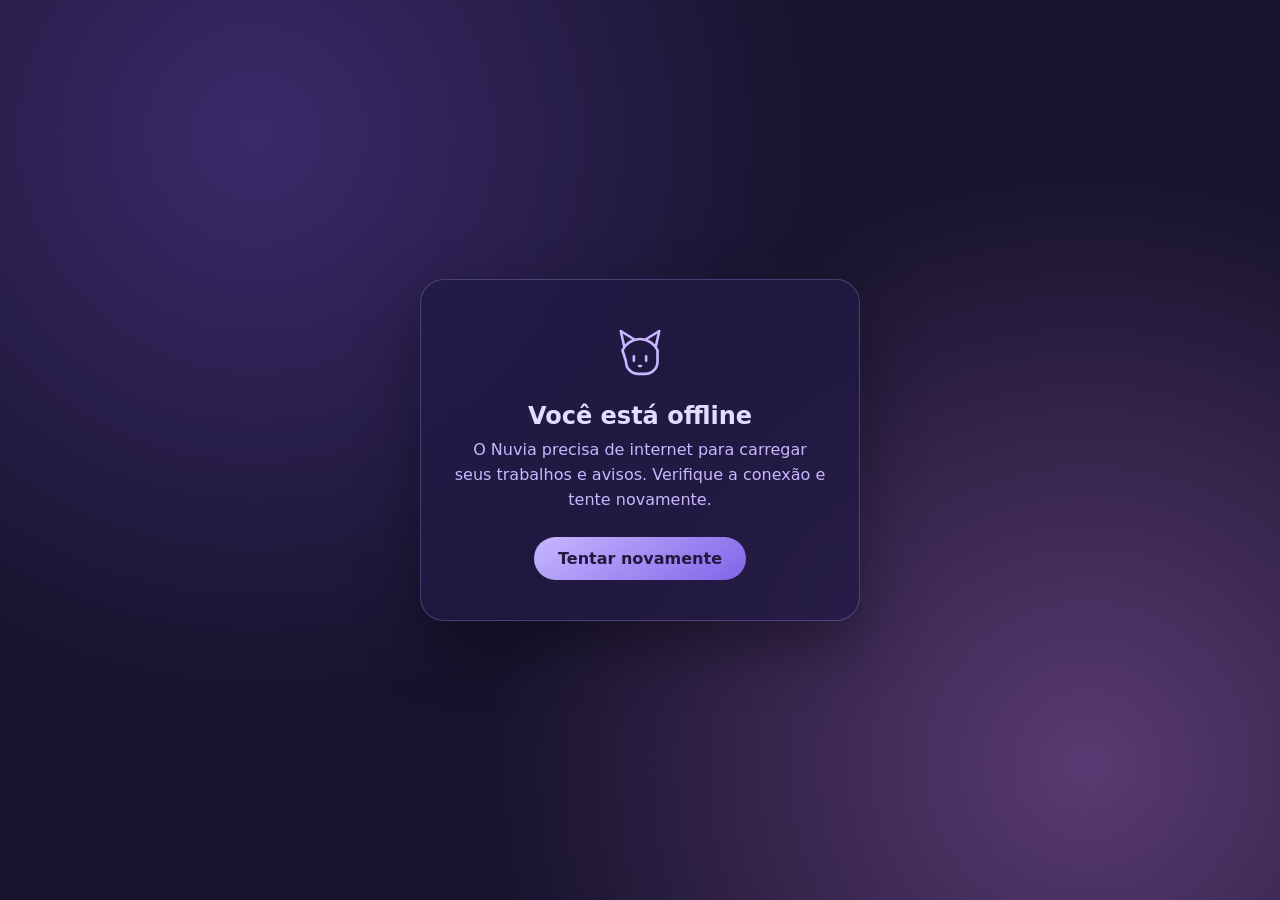
<file: frontend/offline.html>
<!DOCTYPE html>
<html lang="pt-BR">
<head>
<meta charset="utf-8">
<meta name="viewport" content="width=device-width, initial-scale=1">
<meta name="theme-color" content="#17132d">
<title>Sem conexão · Nuvia</title>
<link rel="icon" type="image/png" href="/favicon.png">
<link rel="manifest" href="/manifest.json">
<style>
  :root { color-scheme: dark; }
  * { box-sizing: border-box; }
  body {
    margin: 0;
    min-height: 100vh;
    display: grid;
    place-items: center;
    padding: 24px;
    font-family: 'DM Sans', system-ui, -apple-system, 'Segoe UI', sans-serif;
    color: #e4dcff;
    background: radial-gradient(circle at 20% 15%, #3b2a6b, transparent 45%),
                radial-gradient(circle at 85% 85%, #5a3a72, transparent 45%),
                #17132d;
  }
  .cartao {
    width: min(440px, 100%);
    padding: 40px 32px;
    text-align: center;
    border-radius: 24px;
    border: 1px solid rgba(185, 167, 255, .28);
    background: rgba(33, 26, 68, .72);
    box-shadow: 0 24px 60px rgba(0, 0, 0, .35);
    backdrop-filter: blur(14px);
  }
  .gato { display: grid; place-items: center; width: 64px; height: 64px; margin: 0 auto; color: #c9b8ff; }
  .gato svg { width: 56px; height: 56px; }
  h1 { margin: 18px 0 8px; font-size: 1.5rem; }
  p { margin: 0 0 24px; color: #c8b8ff; line-height: 1.55; }
  button, a.botao {
    display: inline-block;
    padding: 12px 24px;
    border: 0;
    border-radius: 999px;
    font: inherit;
    font-weight: 600;
    color: #21183d;
    background: linear-gradient(145deg, #c7b7ff, #8064e8);
    cursor: pointer;
    text-decoration: none;
  }
  button:active { transform: translateY(1px); }
</style>
</head>
<body>
  <main class="cartao">
    <div class="gato" aria-hidden="true"><svg viewBox="0 0 64 64" fill="none" stroke="currentColor" stroke-width="3" stroke-linecap="round" stroke-linejoin="round"><path d="M14 26 10 8l16 10"/><path d="M50 26 54 8 38 18"/><path d="M12 30a22 22 0 0 1 40 0v13a14 14 0 0 1-14 14h-8a14 14 0 0 1-14-14z"/><path d="M25 37v5M39 37v5"/><path d="M31 48h2"/></svg></div>
    <h1>Você está offline</h1>
    <p>O Nuvia precisa de internet para carregar seus trabalhos e avisos. Verifique a conexão e tente novamente.</p>
    <button type="button" onclick="location.reload()">Tentar novamente</button>
  </main>
</body>
</html>
</file>
